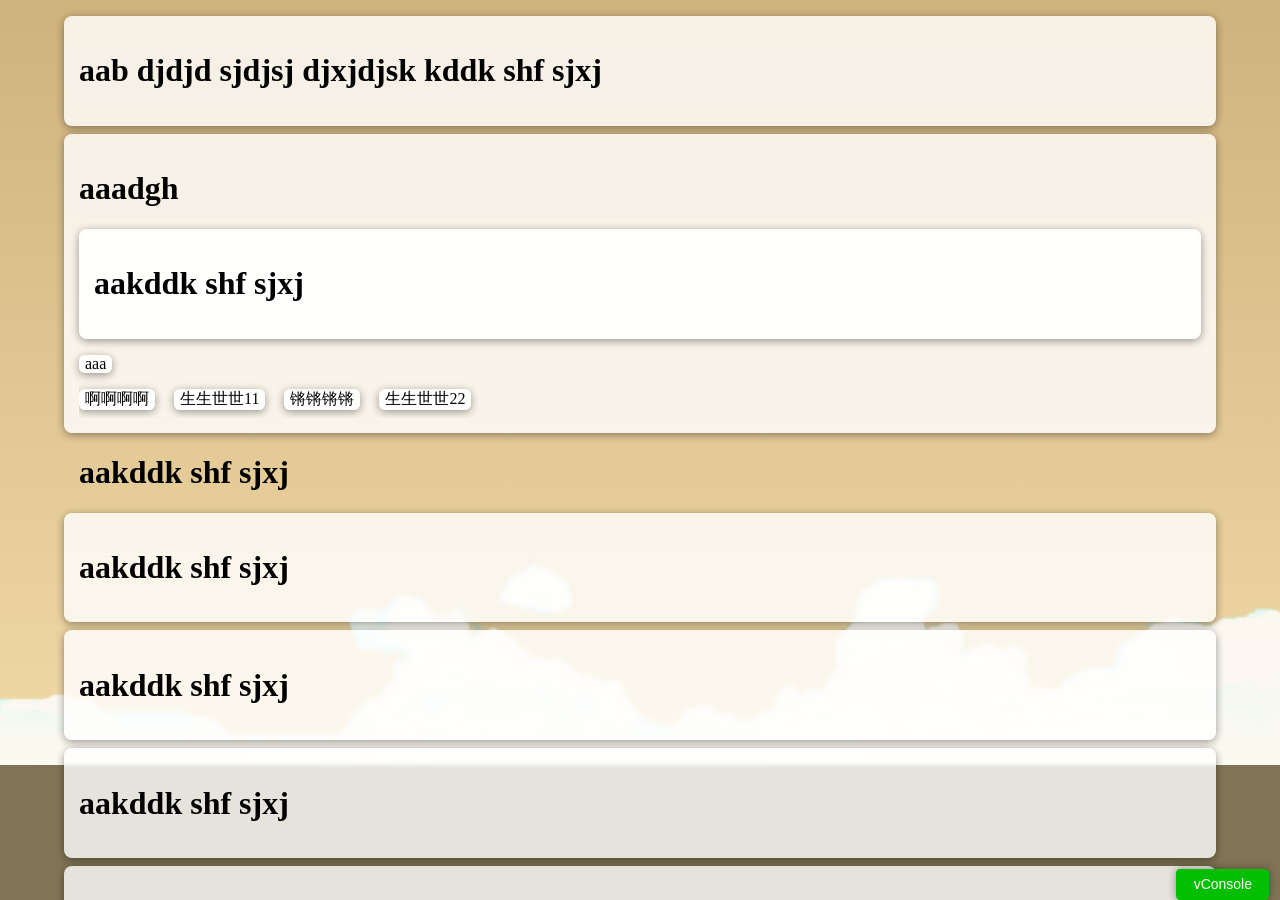
<file: pass1/index.html>
<!DOCTYPE html>
<html>
  <head>
	<meta charset="utf-8" name="viewport" content="width=device-width, initial-scale=1, maximum-scale=1, user-scalable=no">
	<title>默认标题</title>
    <link rel="stylesheet" type="text/css" href="css/style.css">
    <link rel="stylesheet" type="text/css" href="css/background.css">
    <link rel="stylesheet" type="text/css" href="css/doc.css">
    
    <script src="js/vconsole.min.js"></script>
    <script>
      new VConsole()
    </script>
  </head>
  <body>	
	<div id="background">
      <div id="celestial"></div>
      <div id="cloud"></div>
      <div id="ground"></div>
    </div>
    <div id="doc">
      <div class="box"><h1>aab djdjd sjdjsj djxjdjsk kddk shf sjxj</h1></div>
      <div class="box">
        <h1>aaadgh</h1>
        <div class="box">
          <h1>aakddk shf sjxj</h1>
        </div>
        <div class="small_box">aaa</div>
        <div class="marquee">
          <span>
            <div class="small_box">啊啊啊啊</div>
            <div class="small_box">生生世世11</div>
            <div class="small_box">锵锵锵锵</div>
            <div class="small_box">生生世世22</div>
          </span>
        </div>
      </div>
      <div class="none"><h1>aakddk shf sjxj</h1></div>
      <div class="box"><h1>aakddk shf sjxj</h1></div>
      <div class="box"><h1>aakddk shf sjxj</h1></div>
      <div class="box"><h1>aakddk shf sjxj</h1></div>
      <div class="box"><h1>aakddk shf sjxj</h1></div>
      <div class="box"><h1>aakddk shf sjxj</h1></div>
      <div class="box"><h1>aakddk shf sjxj</h1></div>
      <div class="box"><h1>aakddk shf sjxj</h1></div>
      <div class="box"><h1>aakddk shf sjxj</h1></div>
    </div>
  </body>
  <script src="js/title.js"></script>
  <script src="js/background.js"></script>
</html>
</file>
<file: pass1/css/style.css>
body{
  width: 100%;
  height: 100%;
  //min-height: 100vh
  position: relative;
  //box-sizing: border-box;
  padding: 0;
  //-webkit-overscroll-behavior: none;
  //overscroll-behavior: none;
}
</file>
<file: pass1/css/background.css>
#background{
  position: fixed;
  top:0;
  left:0;
  //margin:0px 0px 0px 0px;
  background-color: #4494dd;
  width: 100%;
  height: 100%;
}

#celestial{
  
}

#cloud{
  position: absolute;
  background-image: url('../img/cloud.png');
  background-size: cover; 
  background-position: center bottom;
  background-repeat: no-repeat;
  width: 100%;
  height: 40%;
  bottom: 15%;
  opacity: 0.85;
}

#ground{
  position: absolute;
  background-color: green;
  width: 100%;
  height: 15%;
  bottom: 0px;
}

@media(min-width : 400px){
  #cloud{
    background-size: 100% auto;
  }
}
</file>
<file: pass1/css/doc.css>
#doc {
  position: fixed;
  top: 0px;
  left: 50%;
  width: 90%;
  height: 100%;
  transform: translateX(-50%);
  //background-color:yellow;
  padding: 8px;
  overflow: auto;
  animation: start-doc 1s linear;
}

@keyframes start-doc {
  0% { transform: translateY(50vw) translateX(-50%); opacity: 0; }
  100% { transform: translateY(0px) translateX(-50%); opacity:1; }
}

#doc div.box {
    width: 100%;
    background: rgba(255, 255, 255, 0.8); /* 半透明白色背景 */
    border-radius: 8px;                  /* 圆角 */
    margin-top: 8px;                    /* 上下间距 */
    margin-bottom: 8px;
    padding: 15px;                       /* 内边距 */
    box-sizing: border-box;              /* 盒模型计算方式 */
    
    /* 可选增强效果 */
    box-shadow: 0 2px 8px rgba(0, 0, 0, 0.4); /* 轻微阴影 */
    backdrop-filter: blur(2px);          /* 毛玻璃效果（可选） */

}

#doc div.small_box {
    //width: 100%;
    background: rgba(255, 255, 255, 0.8); /* 半透明白色背景 */
    border-radius: 6px;                  /* 圆角 */
    margin-top: 8px;                    /* 上下间距 */
    margin-bottom: 8px;
    padding-right: 6px;                       /* 内边距 */
    padding-left: 6px;
    box-sizing: border-box;              /* 盒模型计算方式 */
    display: inline-block;
    
    /* 可选增强效果 */
    box-shadow: 0 2px 8px rgba(0, 0, 0, 0.4); /* 轻微阴影 */
    backdrop-filter: blur(2px);          /* 毛玻璃效果（可选） */

}

#doc div.none{
    width: 100%;
    //background: rgba(255, 255, 255, 0.8); /* 半透明白色背景 */
    //border-radius: 8px;                  /* 圆角 */
    margin-top: 8px;                    /* 上下间距 */
    margin-bottom: 8px;
    padding: 0px 15px;                       /* 内边距 */
    box-sizing: border-box;   
}

/* 走马灯容器样式 */
#doc div.marquee {
  width: 100%;
  overflow: hidden;
  white-space: nowrap;
  //padding-left: 100%;
  box-sizing: border-box;
}

/* 走马灯内部内容样式 */
#doc div.marquee > * > * {
  box-sizing: border-box;
  margin-right: 15px;
}

#doc div.marquee > :first-child {
  float: left;
  animation: marquee 5s linear infinite;
}

/* 定义动画关键帧 */
@keyframes marquee {
  0% { transform: translateX(100vw); }
  100% { transform: translateX(-100%); }
}
</file>
